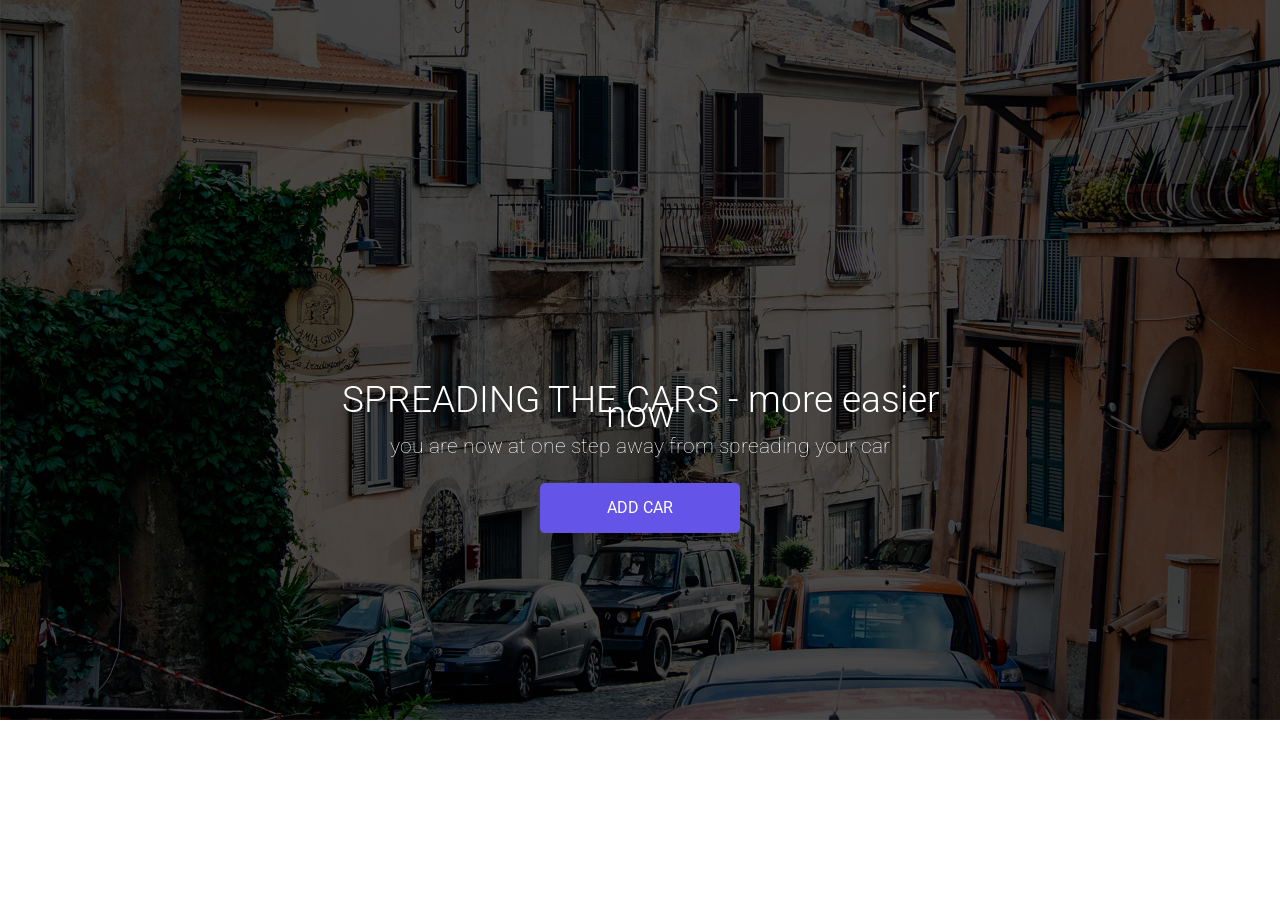
<file: modal-form/index.html>
<html>
  <head>
    <meta http-equiv="Content-Type" content="text/html;charset=ISO-8859-8">
    <title>Cars.</title>
  
    <meta name="viewport" content="width=device-width, initial-scale=1, maximum-scale=1, user-scalable=0">
    <link href='https://fonts.googleapis.com/css?family=Roboto:400,300,300italic' rel='stylesheet' type='text/css'>
    <link href='https://fonts.googleapis.com/css?family=Open+Sans:400,700,300' rel='stylesheet' type='text/css'>
    <link rel="stylesheet" href="assets/css/minified/normalize-min.css">
    <link rel="stylesheet" href="assets/css/minified/animations-min.css">
    <link rel="stylesheet" href="assets/css/minified/main-min.css">


  </head>
  <body>
    <div class="message"><span>Thank you for your trust!</span></div>
    <div class="modal-overlay" id="modal-overlay" onclick="Utils.closeModal(document.querySelector('.close-modal')); return false;"></div>
    <div id="modal">
        <div class="header">
            <div class="title">
                <h1 class="title">Add product</h1>
                <h2 class="subtitle"> &#187; second-hand car</h2>
            </div>
            
            <img src = "assets/images/x.png" data-modalId="modal" data-overlayId="modal-overlay" class="close-modal" onclick="Utils.closeModal(this); return false;" />
            <div class="clear"></div>
            <p>Category: Automobiles</p>

        </div>
        <div class="forms">
            <form action="#">
                <div class="left-form">
                    <div class="input on-focus">
                        <input type="text"  placeholder="Title" id="title" data-condition="require" onkeyup="Formular.verifyRequiredField(this, event)"  onblur="Formular.verifyRequiredField(this, '')" />
                        <div class="tool-tip slideIn right">Please do not leave this empty.</div>
                    </div>
                    <div class="select-input make on-focus">
                        <span class="arr"></span>
                        <select onchange="Formular.changeMake(this);" onblur="Formular.verifyIfSelected(this)" data-imgId="makeImage">
                            <option>Make/Brand</option>
                            <option>Saab</option>
                            <option>Opel</option>
                            <option>Audi</option>
                        </select>
                        <div class="tool-tip slideIn right">Please select a brand.</div>
                        <img src="assets/images/default.png" height="36" id="makeImage">
                    </div>
                    <div class="input on-focus">

                        <input type="text" placeholder="Manufacturing year" id="year" data-condition="number" onkeyup="Formular.numberField(this, event);" onblur="Formular.numberField(this, '')" />
                        <div class="tool-tip slideIn right">Please do not leave this empty.</div>
                    </div>
                    <div class="input on-focus">
                        <input type="text" placeholder="Mileage" id="mileage" data-condition="number" onkeyup="Formular.numberField(this, event);" onblur="Formular.numberField(this, '')"/>
                        <div class="tool-tip slideIn right">Please do not leave this empty.</div>
                    </div>
                    <div class="select-input on-focus">
                        <span class="arr"></span>
                        <select onblur="Formular.verifyIfSelected(this)" onchange="Formular.verifyIfSelected(this)">
                            <option>Fuel type</option>
                            <option>Petrol</option>
                            <option>Diesel</option>
                            <option>LPG</option>
                        </select>
                        <div class="tool-tip slideIn right">Please select a fuel type.</div>
                    </div>
                    <div class="input color on-focus">
                        <!-- <label for="color">Color</label> -->
                        <div class="clear"></div>
                        <input type="text" placeholder="Color: #000" id="color" data-condition="require" data-colorPreview="color-preview" onkeyup="Formular.changeColor(this);"  onkeydown="Formular.changeColor(this);" onblur="Formular.verifyRequiredField(this, '')"/>
                        <div class="tool-tip slideIn right">Please do not leave this empty.</div>
                        <div class="color-preview" id="color-preview"></div>
                    </div>

                </div>
                <div class="right-form"> 
                   <div class="radio-input on-focus">
                        <span>Vehicle damaged</span>
                        <div class="clear"></div>
                        <div class="radio-button">
                            <input name="damaged" type="radio" id="damaged-yes" data-txtAreaId="if-damaged" onchange="Formular.changeDamaged(this)" />
                            <label for="damaged-yes">Yes</label> 
                        </div>
                        <div class="radio-button">
                            <input name="damaged" type="radio"  id="damaged-no" data-txtAreaId="if-damaged" onchange="Formular.changeDamaged(this)" checked/>
                            <label for="damaged-no" >No</label>                         
                        </div>
                        <textarea id="if-damaged" disabled data-condition="require" onkeyup="Formular.verifyRequiredField(this, event)"  onblur="Formular.verifyRequiredField(this, '')"></textarea>
                        <div class="tool-tip slideIn left">If it has damages...</div>
                    </div>
                    <div class="input on-focus">
                        <input type="text" placeholder="Price" id="price" data-condition="number" onkeyup="Formular.numberField(this, event);" onblur="Formular.numberField(this, '')"/>
                        <div class="tool-tip slideIn left">Please do not leave this empty.</div>
                    </div>
                    <div class="select-input on-focus">
                        <span class="arr"></span>
                        <select onblur="Formular.verifyIfSelected(this)" onchange="Formular.verifyIfSelected(this)">
                            <option>Currency</option>
                            <option>USD</option>
                            <option>EUR</option>
                            <option>LEI</option>
                        </select>
                        <div class="tool-tip slideIn left">Please select a currency.</div>
                    </div>
                    <div class="input on-focus">
                        <textarea id="description" placeholder="Description" data-condition="require" onkeyup="Formular.verifyRequiredField(this, event)"  onblur="Formular.verifyRequiredField(this, '')"></textarea>
                        <div class="tool-tip slideIn left" >Please write a description.</div>
                    </div>
                    

                </div>
                <div class="buttons">
                    <input type="button" value = "Save" class="save" onclick="Formular.verifyAll()">
                    <button class="cancel" onclick="Utils.closeModal(document.querySelector('.close-modal')); return false;">Cancel</button>
                </div>
            </form>
            
        </div>
        
    </div>
    <div class="wrapper">
        <h1>SPREADING THE CARS - more easier now</h1>  
        <h2>you are now at one step away from spreading your car</h2>  
        <a href="#" data-modalId="modal" data-overlayId="modal-overlay" class="add-product" onclick="Utils.openModal(this); return false;">ADD CAR</a>
    </div>
    <script type="text/javascript" src="assets/mockups/make.js"></script>
    <script type="text/javascript" src="assets/js/minified/utils-min.js"></script>
    <script type="text/javascript" src="assets/js/minified/form-min.js"></script>
  </body>
</file>
<file: modal-form/assets/css/minified/animations-min.css>
@-webkit-keyframes slideInRight{0%{display:none;opacity:0;left:50%}1%{display:block;opacity:0;left:51%}100%{display:block;opacity:1;left:105%}}@-moz-keyframes slideInRight{0%{display:none;opacity:0;left:50%}1%{display:block;opacity:0;left:51%}100%{display:block;opacity:1;left:105%}}@keyframes slideInRight{0%{display:none;opacity:0;left:50%}1%{display:block;opacity:0;left:51%}100%{display:block;opacity:1;left:105%}}@-webkit-keyframes slideInLeft{0%{display:none;opacity:0;right:50%}1%{display:block;opacity:0;right:51%}100%{display:block;opacity:1;right:105%}}@-moz-keyframes slideInLeft{0%{display:none;opacity:0;right:50%}1%{display:block;opacity:0;right:51%}100%{display:block;opacity:1;right:105%}}@keyframes slideInLeft{0%{display:none;opacity:0;right:50%}1%{display:block;opacity:0;right:51%}100%{display:block;opacity:1;right:105%}}@-webkit-keyframes revealInAndRevealOut{0%,100%{height:0}15%,85%{height:40px}}@-moz-keyframes revealInAndRevealOut{0%,100%{height:0}15%,85%{height:40px}}@keyframes revealInAndRevealOut{0%,100%{height:0}15%,85%{height:40px}}
</file>
<file: modal-form/assets/css/minified/main-min.css>
.header .title .title,.message span{font-family:Roboto,sans-serif}.message,.modal-overlay{width:100%;position:fixed;overflow:hidden}#modal,.message,.modal-overlay{overflow:hidden}.message,.tool-tip,.wrapper{text-align:center}body{background-image:url(../../images/bg.jpg);background-size:100%;background-repeat:no-repeat;background-attachment:fixed;z-index:1}.clear{clear:both}select option:first-child{display:none}select::-ms-expand{display:none}button:focus,input:focus{outline:0}.message{top:0;height:0;background-color:#6554e8;color:#fff;z-index:100}.message span{font-size:17px;font-weight:300;line-height:35px}.message.reveal{-webkit-animation:revealInAndRevealOut 4s forwards;animation:revealInAndRevealOut 4s forwards}.modal-overlay{z-index:-1;height:100%;transition:all .3s;opacity:0;background-color:#000}.modal-overlay.opened{opacity:.6;display:block;z-index:8}#modal{left:50%;transform:translate(-50%,-50%);width:700px;min-height:400px;background-color:#fff;border-radius:5px;position:absolute;top:-600px;z-index:9;transition:top .3s;box-sizing:border-box;padding:25px;margin-bottom:20px}#modal.opened{display:block;top:50%}#modal .close-modal{float:right;cursor:pointer}.header,.header .title,.header .title .title{float:left}.header{width:100%;margin-bottom:12px}.header .title .title{font-size:21px;font-weight:300;margin-bottom:0;margin-top:0}.header .title .subtitle,.header p{font-family:Roboto,sans-serif;font-size:16px;font-weight:300;float:left}.header .title .subtitle{margin-left:4px;margin-bottom:0;margin-top:4px}.header p{font-style:italic;margin:5px 0 0;line-height:0;color:#565656}.header p span{font-weight:400}.separator{float:left;margin-top:19px;width:100%;height:1px;background-color:#27cf8b;border:none}.left-form{float:left;width:49%}.right-form{float:right;width:49%}.forms{width:100%;height:100%;float:left;margin-top:20px}.forms form{float:left;margin-bottom:0}.forms form>div>div{margin-bottom:12px;float:left}.forms .input,.forms .select-input{width:90%;position:relative}.forms .input.color input,.forms .select-input.make select{width:80%}.forms .select-input.make .arr{right:20%}.forms .select-input.make img{float:right}.forms .input:focus,.forms .input:hover,.forms .select-input:focus,.forms .select-input:hover{opacity:1}.forms .input.color .color-preview{float:right;width:34px;height:34px;background-color:#000}.forms .input input,.forms .select-input select{width:100%;padding:6px 10px 6px 0;color:#3D3D3D;font-weight:300;font-family:'Open Sans',sans-serif;font-size:15px;float:left}.forms .input input{border:none;border-bottom:solid 1px #dadada;border-sizing:border-box}.forms .input.error input{border-bottom:solid 1px #e12c74}.forms .input.error input:focus,.forms .input.error input:hover{border-bottom:solid 1px #e12c74!important}.forms .input input:focus,.forms .input input:hover{outline:0;border-bottom:solid 1px #c4c4c4}.forms .select-input{position:relative;display:inline-block}.forms .select-input select{outline:0;-webkit-appearance:none;-moz-appearance:none;-ms-appearance:none;-0-appearance:none;appearance:none;display:block;margin:0;border:none;border-bottom:1px solid #dadada;background:#fff;cursor:pointer}.forms .select-input.error select{border-bottom:solid 1px #e12c74}.forms .select-input select:focus,.forms .select-input select:hover{border-bottom:1px solid #c4c4c4}.forms .select-input.error select:focus,.forms .select-input.error select:hover,.forms .select-input.make.error select:focus,.forms .select-input.make.error select:hover{border-bottom:solid 1px #e12c74!important}.forms .select-input .arr{background:#fff;bottom:5px;right:0;position:absolute;top:5px;z-index:1;width:10px}.forms .select-input .arr:after{content:'';position:absolute;top:50%;margin-top:-5px;width:5px;height:5px;border-top:1px solid #dadada;border-right:1px solid #dadada;transform:rotate(135deg)}.forms .select-input.error .arr:after{border-top:1px solid #FF6E30;border-right:1px solid #FF6E30}.forms .radio-input{float:left;width:90%;display:inline;position:relative}.tool-tip,.tool-tip:after,.wrapper{position:absolute}.forms .radio-input label,.forms .radio-input span{color:#3D3D3D;font-family:'Open Sans',sans-serif;font-size:15px;font-weight:300}.forms .radio-input .radio-button{margin-left:10px;float:left}.forms .radio-input .radio-button:nth-child(3){margin-left:0}.forms .radio-input input[type=radio]{display:none}.forms .radio-input label{font-weight:400;display:block!important;float:left;cursor:pointer}.forms .radio-input input[type=radio]+label:before{content:"";display:inline-block;width:8px;height:8px;vertical-align:middle;margin-right:4px;border-radius:50px;-webkit-border:solid 1px #6554e8;border:1px solid #6554e8;background color:#fff}.forms .radio-input input[type=radio]:checked+label:before{-webkit-border:1px #6554e8;border:1px solid #6554e8;background-color:#6554e8;width:8px;height:8px;opacity:1}.forms textarea{float:left;width:100%!important;height:80px;margin-top:12px;-webkit-border:1px solid #dadada;border:1px solid #dadada;font-family:'Open Sans',sans-serif;font-size:15px;font-weight:300}.wrapper h1,.wrapper h2{font-family:Roboto,sans-serif;color:#fff;margin-bottom:0}.forms textarea.error{border:1px solid #e12c74}.forms textarea[disabled]{background-color:#dadada;border:none!important}.forms textarea:focus,.forms textarea:hover{-webkit-border:1px solid #c4c4c4;border:1px solid #c4c4c4;outline:0}.forms textarea.error:focus,.forms textarea.error:hover{border:1px solid #e12c74!important;outline:0}.forms textarea[disabled]:focus,.forms textarea[disabled]:hover{border:none!important}.wrapper{left:50%;top:50%;transform:translate(-50%,-50%);z-index:3}.wrapper h1{font-weight:300;font-size:37px;line-height:15px}.wrapper h2{font-weight:100;font-size:21px;margin-top:12px}.add-product,.save{text-decoration:none;border-radius:5px;color:#fff;font-weight:400;font-size:16px;display:inline-block;line-height:50px;transition:all .3s;font-family:Roboto,sans-serif;height:50px}.add-product{width:200px;background-color:#6554e8;margin-top:25px}.add-product:focus,.add-product:hover,.save:focus,.save:hover{background-color:#412ce1}.buttons{float:left;width:100%;margin-top:8px}.save{width:140px;background-color:#6554e8;margin-top:25px;border:none}.cancel{font-family:Roboto,sans-serif;font-weight:300;font-size:15;border:none;width:140px;height:50px;border-radius:5px;background-color:transparent;color:#414141;margin-left:45px}.cancel:hover{text-decoration:underline}.tool-tip{color:#fff;background-color:rgba(0,0,0,.7);text-shadow:none;font-size:.8em;display:none;-webkit-border-radius:7px;-moz-border-radius:7px;-o-border-radius:7px;border-radius:7px;opacity:0;z-index:999;min-width:110px;padding:3px 8px;cursor:default;-webkit-transition:all 240ms ease-in-out;-moz-transition:all 240ms ease-in-out;-ms-transition:all 240ms ease-in-out;-o-transition:all 240ms ease-in-out;transition:all 240ms ease-in-out}.tool-tip.right{top:50%;right:auto;left:106%;margin-right:auto;margin-left:auto}.tool-tip.left{top:50%;transform:translateY(-50%)}.tool-tip:after{bottom:-12px;left:50%;margin-left:-7px;content:' ';height:0;width:0;border:6px solid transparent;border-top-color:rgba(0,0,0,.7)}.tool-tip.left:after,.tool-tip.right:after{top:50%;bottom:auto;border-top-color:transparent}.tool-tip.right:after{left:-5px;margin-top:-6px;border-right-color:rgba(0,0,0,.7)}.tool-tip.right{margin-top:-19px}.on-focus input.error:focus+.tool-tip,.on-focus select.error:focus+.tool-tip,.on-focus textarea.error:focus+.tool-tip{display:block;opacity:1}.on-focus>input.error:focus+.tool-tip.slideIn.right,.on-focus>select.error:focus+.tool-tip.slideIn.right,.on-focus>textarea.error:focus+.tool-tip.slideIn.right{-webkit-animation:slideInRight .24s forwards;animation:slideInRight .24s forwards}.tool-tip.left:after{left:auto;right:-12px;margin-top:-6px;border-left-color:rgba(0,0,0,.7)}.on-focus>.tool-tip.slideIn.left{right:50%}.on-focus>input.error:focus+.tool-tip.slideIn.left,.on-focus>select.error:focus+.tool-tip.slideIn.left,.on-focus>textarea.error:focus+.tool-tip.slideIn.left{-webkit-animation:slideInLeft .24s forwards;animation:slideInLeft .24s forwards}
</file>
